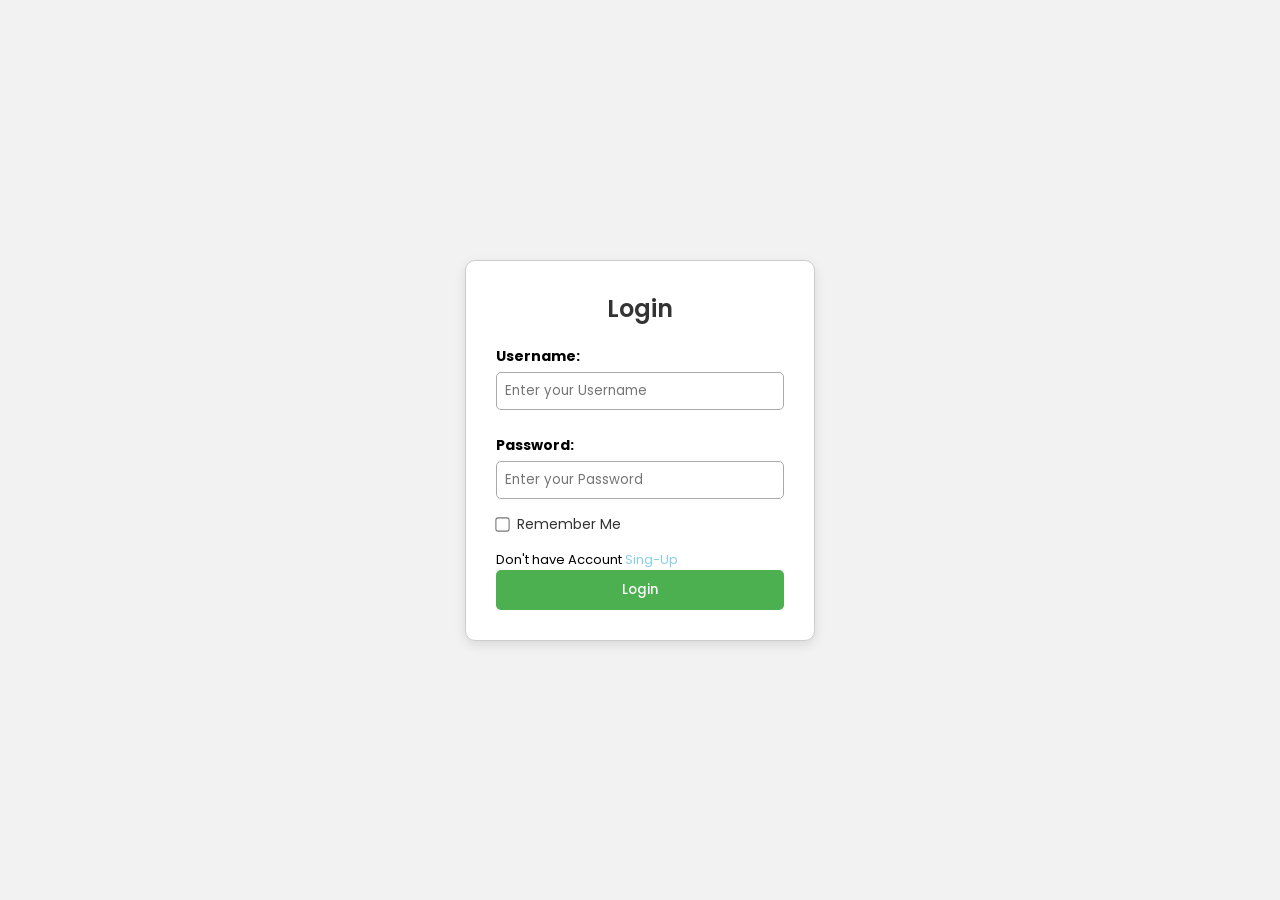
<file: index.html>
<!DOCTYPE html>
<html lang="en">
<head>
    <meta charset="UTF-8">
    <meta name="viewport" content="width=device-width, initial-scale=1.0">
    <link rel="stylesheet" href="form.css">
    <link rel="shortcut icon" href="image/avatar.png" type="image/x-icon">
    <title>Login</title>
</head>
<body>
    <div class="container">
        <div class="form">
            <h2>Login</h2>
            <h3>Username:</h3>
            <input type="text" placeholder="Enter your Username">
            <h3>Password:</h3>
            <input type="password" placeholder="Enter your Password">
            <label for=""><input type="checkbox" name="" id="">Remember Me</label>
            <p>Don't have Account <a href="Sing-Up.html">Sing-Up</a></p>
            <input type="button" value="Login">
        </div>
    </div>
</body>
</html>
</file>
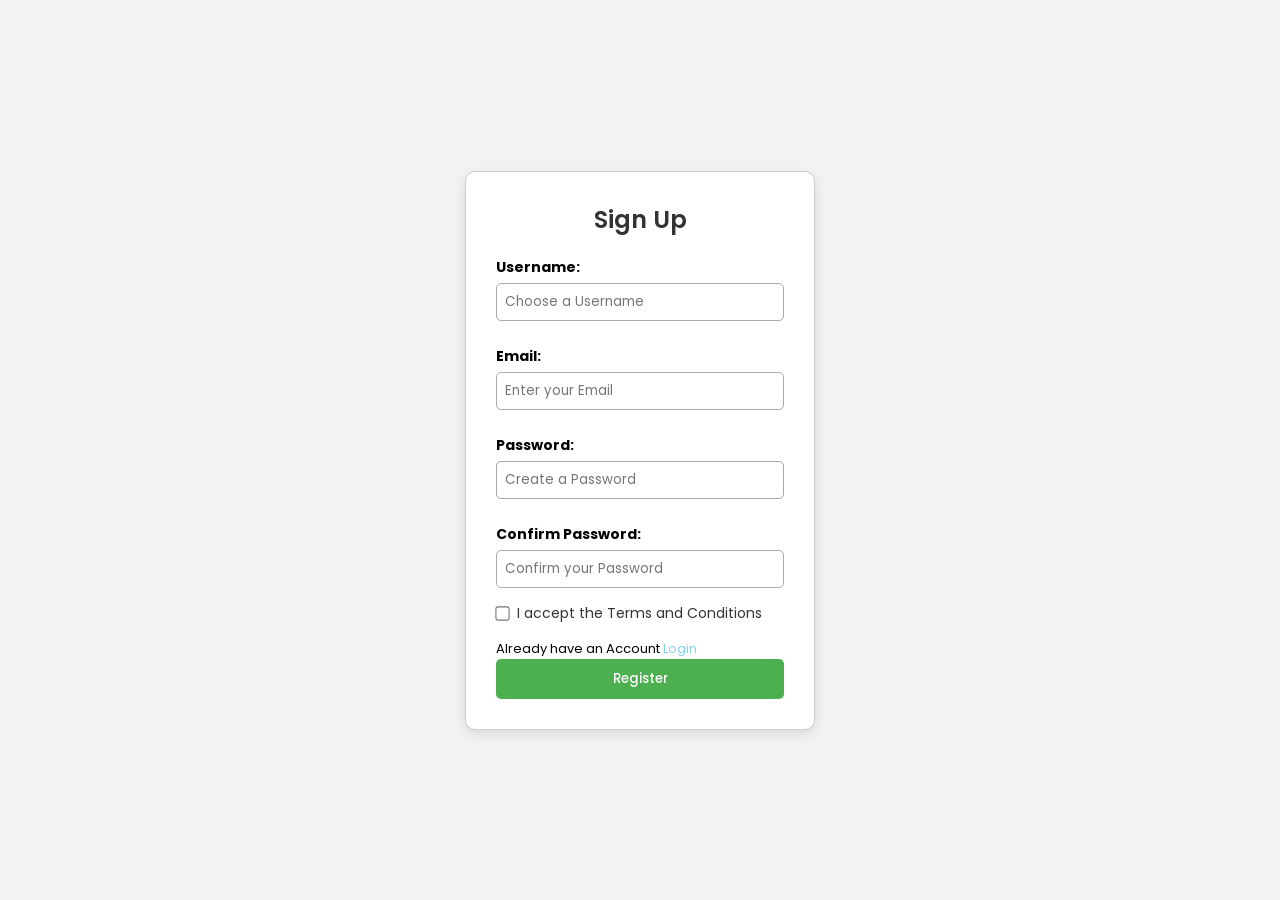
<file: Sing-Up.html>
<!DOCTYPE html>
<html lang="en">
<head>
    <meta charset="UTF-8">
    <meta name="viewport" content="width=device-width, initial-scale=1.0">
    <link rel="stylesheet" href="form.css">
    <title>Sing-Up</title>
</head>
<body>
    <div class="container">
        <div class="form">
        <h2>Sign Up</h2>
        <h3>Username:</h3>
        <input type="text" placeholder="Choose a Username">
        <h3>Email:</h3>
        <input type="email" placeholder="Enter your Email">
        <h3>Password:</h3>
        <input type="password" placeholder="Create a Password">
        <h3>Confirm Password:</h3>
        <input type="password" placeholder="Confirm your Password">
        <label><input type="checkbox"> I accept the Terms and Conditions</label>
        <p>Already have an Account <a href="index.html">Login</a></p>
        <input type="button" value="Register">
        </div>
    </div>
</body>
</html>
</file>
<file: form.css>
@import url('https://fonts.googleapis.com/css2?family=Poppins:ital,wght@0,100;0,200;0,300;0,400;0,500;0,600;0,700;0,800;0,900;1,100;1,200;1,300;1,400;1,500;1,600;1,700;1,800;1,900&display=swap');

* {
    margin: 0;
    padding: 0;
    box-sizing: border-box;
    font-family: 'Poppins', sans-serif;
}

body {
    background-color: #f2f2f2;
}

.container {
    display: flex;
    justify-content: center;
    align-items: center;
    height: 100vh;
}

.form {
    width: 350px;
    background-color: #fff;
    padding: 30px;
    border: 1px solid #ccc;
    border-radius: 10px;
    box-shadow: 0px 4px 12px rgba(0, 0, 0, 0.1);
}

.form h2 {
    text-align: center;
    margin-bottom: 20px;
    font-weight: 600;
    color: #333;
}

.form h3 {
    margin: 10px 0 5px;
    font-size: 14px;
}

.form input[type="text"],
.form input[type="password"] {
    width: 100%;
    padding: 8px;
    margin-bottom: 15px;
    border: 1px solid #aaa;
    border-radius: 5px;
}
.form p{
    text-decoration: none;
    font-size: 13px;
}
.form p a{
    text-decoration: none;
    color: skyblue;
}

.form input[type="checkbox"] {
    margin-right: 8px;
}

.form input[type="button"] {
    width: 100%;
    padding: 10px;
    background-color: #4CAF50;
    color: white;
    border: none;
    border-radius: 5px;
    font-weight: 500;
    cursor: pointer;
    transition: background-color 0.3s;
}

.form input[type="button"]:hover {
    background-color: #45a049;
}
/* singup */
* {
    margin: 0;
    padding: 0;
    box-sizing: border-box;
    font-family: 'Poppins', sans-serif;
}

body {
    background-color: #f2f2f2;
}

.container {
    display: flex;
    flex-direction: column;
    align-items: center;
    padding: 40px 0;
    gap: 30px;
}

.form {
    width: 350px;
    background-color: #fff;
    padding: 30px;
    border: 1px solid #ccc;
    border-radius: 10px;
    box-shadow: 0px 4px 12px rgba(0, 0, 0, 0.1);
}

.form h2 {
    text-align: center;
    margin-bottom: 20px;
    font-weight: 600;
    color: #333;
}

.form h3 {
    margin: 10px 0 5px;
    font-size: 14px;
}

.form input[type="text"],
.form input[type="password"],
.form input[type="email"] {
    width: 100%;
    padding: 8px;
    margin-bottom: 15px;
    border: 1px solid #aaa;
    border-radius: 5px;
}

.form label {
    font-size: 14px;
    color: #333;
    display: flex;
    align-items: center;
    margin-bottom: 15px;
}

.form input[type="checkbox"] {
    margin-right: 8px;
    transform: scale(1.1);
    cursor: pointer;
}

.form input[type="button"] {
    width: 100%;
    padding: 10px;
    background-color: #4CAF50;
    color: white;
    border: none;
    border-radius: 5px;
    font-weight: 500;
    cursor: pointer;
    transition: background-color 0.3s;
}

.form input[type="button"]:hover {
    background-color: #45a049;
}
</file>
